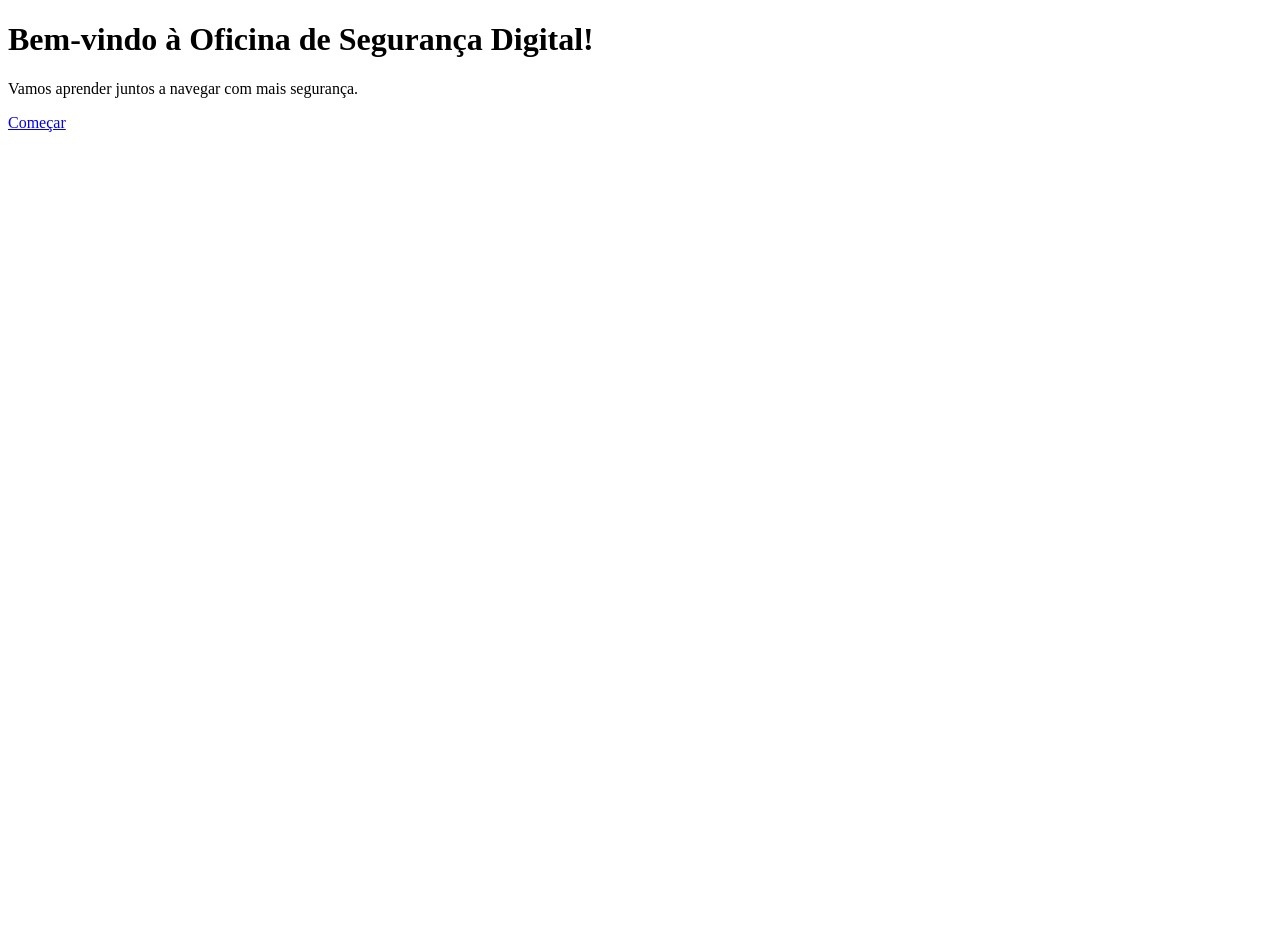
<file: src/main/resources/templates/index.html>
<!DOCTYPE html>
<html lang="pt-BR" xmlns:th="http://www.thymeleaf.org">
<head>
    <th:block th:replace="~{fragments/head :: common-head}"></th:block>
    <title>Inclusão Digital - Oficina de Segurança Online</title>
</head>
<body>
<main class="container app-narrow d-flex flex-column justify-content-center align-items-center text-center"
      style="min-height: 100vh;">
    <span class="icon-badge mb-4">
        <i class="bi bi-shield-check" aria-hidden="true"></i>
    </span>
    <h1 class="mb-3 display-5">Bem-vindo à Oficina de Segurança Digital!</h1>
    <p class="fs-4 mb-4">Vamos aprender juntos a navegar com mais segurança.</p>
    <a href="/oficina/cadastro" class="btn btn-primary btn-lg px-5 py-3 fs-3">
        Começar <i class="bi bi-arrow-right-circle" aria-hidden="true"></i>
    </a>
</main>
<th:block th:replace="~{fragments/scripts :: bootstrap-js}"></th:block>
</body>
</html>
</file>
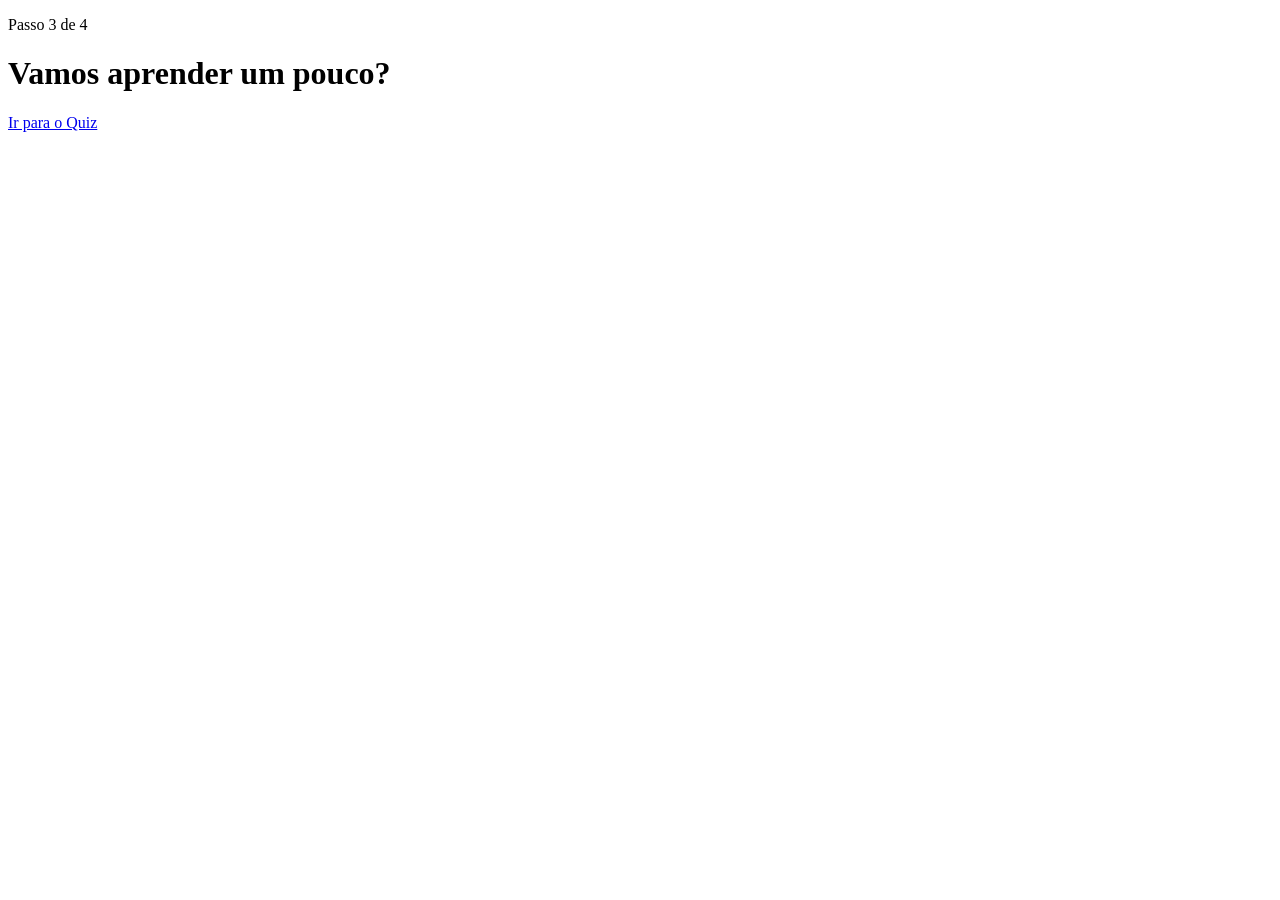
<file: src/main/resources/templates/oficina/materiais/index.html>
<!DOCTYPE html>
<html lang="pt-BR" xmlns:th="http://www.thymeleaf.org">
<head>
    <th:block th:replace="~{fragments/head :: common-head}"></th:block>
    <title>Materiais Educativos - Inclusão Digital</title>
</head>
<body>
<main class="container app-narrow py-4">
    <div class="wizard-progress mb-2"><div style="width: 75%"></div></div>
    <p class="text-center text-muted mb-4">Passo 3 de 4</p>
    <h1 class="text-center mb-4 fs-2">Vamos aprender um pouco?</h1>

    <div class="d-flex flex-column gap-3 mb-4">
        <a th:each="topic : ${topics}" th:href="@{'/oficina/materiais/' + ${topic.slug}}"
           class="btn btn-outline-primary btn-lg fs-3 py-3 text-start">
            <i th:class="'bi ' + ${topic.iconClass} + ' me-2'" aria-hidden="true"></i>
            <span th:text="${topic.title}"></span>
        </a>
    </div>

    <div class="text-center">
        <a href="/oficina/quiz" class="btn btn-primary btn-lg px-5 py-3 fs-3">
            Ir para o Quiz <i class="bi bi-arrow-right-circle" aria-hidden="true"></i>
        </a>
    </div>
</main>
<th:block th:replace="~{fragments/scripts :: bootstrap-js}"></th:block>
</body>
</html>
</file>
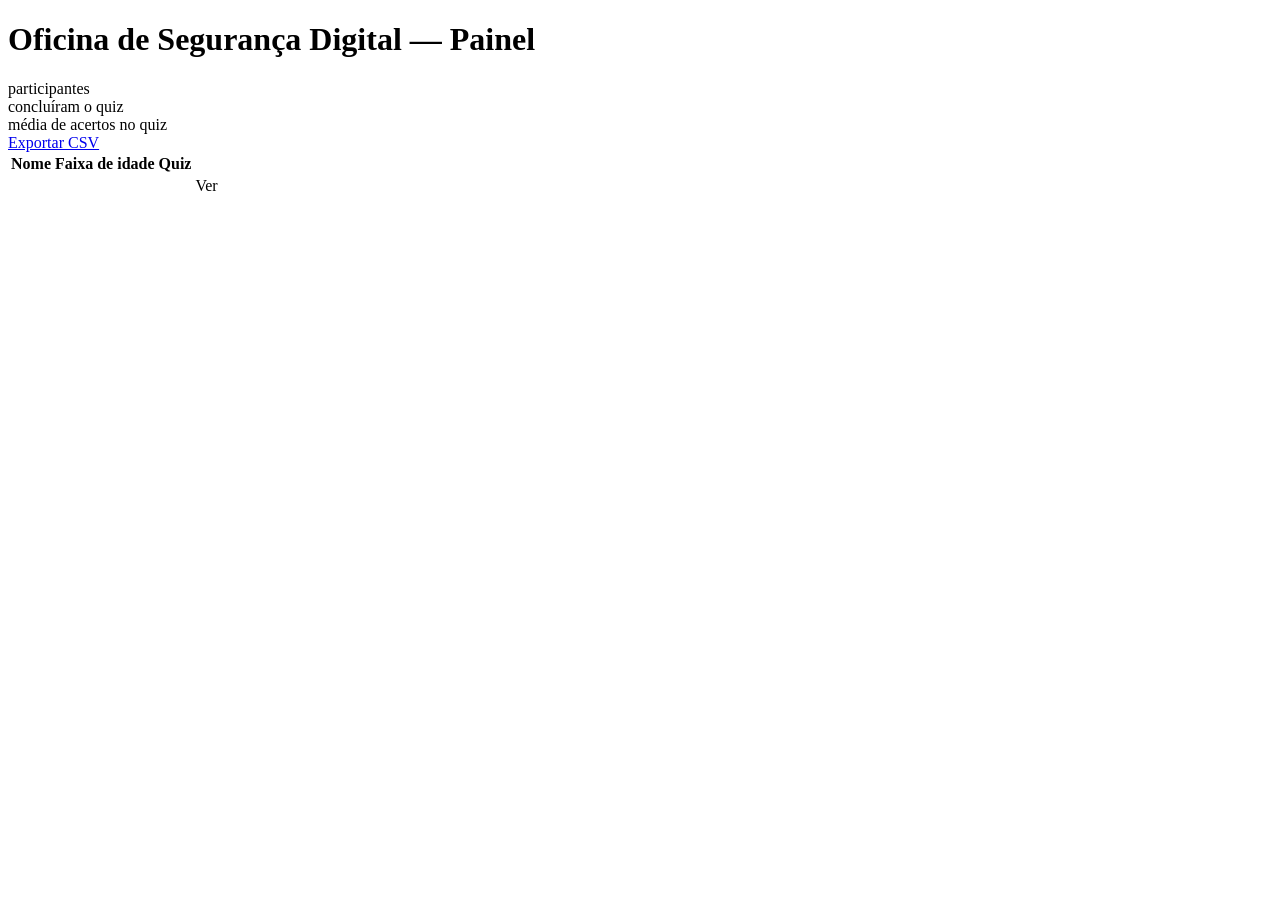
<file: src/main/resources/templates/admin/dashboard.html>
<!DOCTYPE html>
<html lang="pt-BR" xmlns:th="http://www.thymeleaf.org">
<head>
    <th:block th:replace="~{fragments/head :: common-head}"></th:block>
    <title>Painel da Oficina - Inclusão Digital</title>
</head>
<body>
<main class="container app-wide py-4">
    <h1 class="mb-4">Oficina de Segurança Digital — Painel</h1>

    <div class="row mb-4 g-3">
        <div class="col-sm-6 col-md-4">
            <div class="card h-100 p-3">
                <div class="d-flex align-items-center gap-3">
                    <span class="stat-card-icon"><i class="bi bi-people" aria-hidden="true"></i></span>
                    <div>
                        <div class="fs-2 fw-bold lh-1" th:text="${stats.totalParticipants()}"></div>
                        <div class="text-muted">participantes</div>
                    </div>
                </div>
            </div>
        </div>
        <div class="col-sm-6 col-md-4">
            <div class="card h-100 p-3">
                <div class="d-flex align-items-center gap-3">
                    <span class="stat-card-icon"><i class="bi bi-check2-circle" aria-hidden="true"></i></span>
                    <div>
                        <div class="fs-2 fw-bold lh-1" th:text="${stats.completedQuizCount()}"></div>
                        <div class="text-muted">concluíram o quiz</div>
                    </div>
                </div>
            </div>
        </div>
        <div class="col-sm-6 col-md-4">
            <div class="card h-100 p-3">
                <div class="d-flex align-items-center gap-3">
                    <span class="stat-card-icon"><i class="bi bi-graph-up" aria-hidden="true"></i></span>
                    <div>
                        <div class="fs-2 fw-bold lh-1"
                             th:text="${#numbers.formatDecimal(stats.averageScorePercentage(), 1, 0)} + '%'"></div>
                        <div class="text-muted">média de acertos no quiz</div>
                    </div>
                </div>
            </div>
        </div>
    </div>

    <div class="d-flex justify-content-end mb-3">
        <a href="/admin/participantes/exportar" class="btn btn-outline-primary">
            <i class="bi bi-download me-2" aria-hidden="true"></i>Exportar CSV
        </a>
    </div>

    <div class="card overflow-hidden">
        <div class="table-responsive">
            <table class="table table-hover align-middle mb-0">
                <thead class="table-light">
                <tr>
                    <th>Nome</th>
                    <th>Faixa de idade</th>
                    <th>Quiz</th>
                    <th></th>
                </tr>
                </thead>
                <tbody>
                <tr th:each="p : ${participants}">
                    <td th:text="${p.fullName()}"></td>
                    <td th:text="${p.ageRangeLabel()}"></td>
                    <td th:text="${p.quizScore() != null ? p.quizScore() + '/' + p.quizTotal() : '—'}"></td>
                    <td class="text-end">
                        <a th:href="@{'/admin/participantes/' + ${p.id()}}"
                           class="btn btn-sm btn-outline-secondary">
                            <i class="bi bi-eye me-1" aria-hidden="true"></i>Ver
                        </a>
                    </td>
                </tr>
                </tbody>
            </table>
        </div>
    </div>
</main>
<th:block th:replace="~{fragments/scripts :: bootstrap-js}"></th:block>
</body>
</html>
</file>
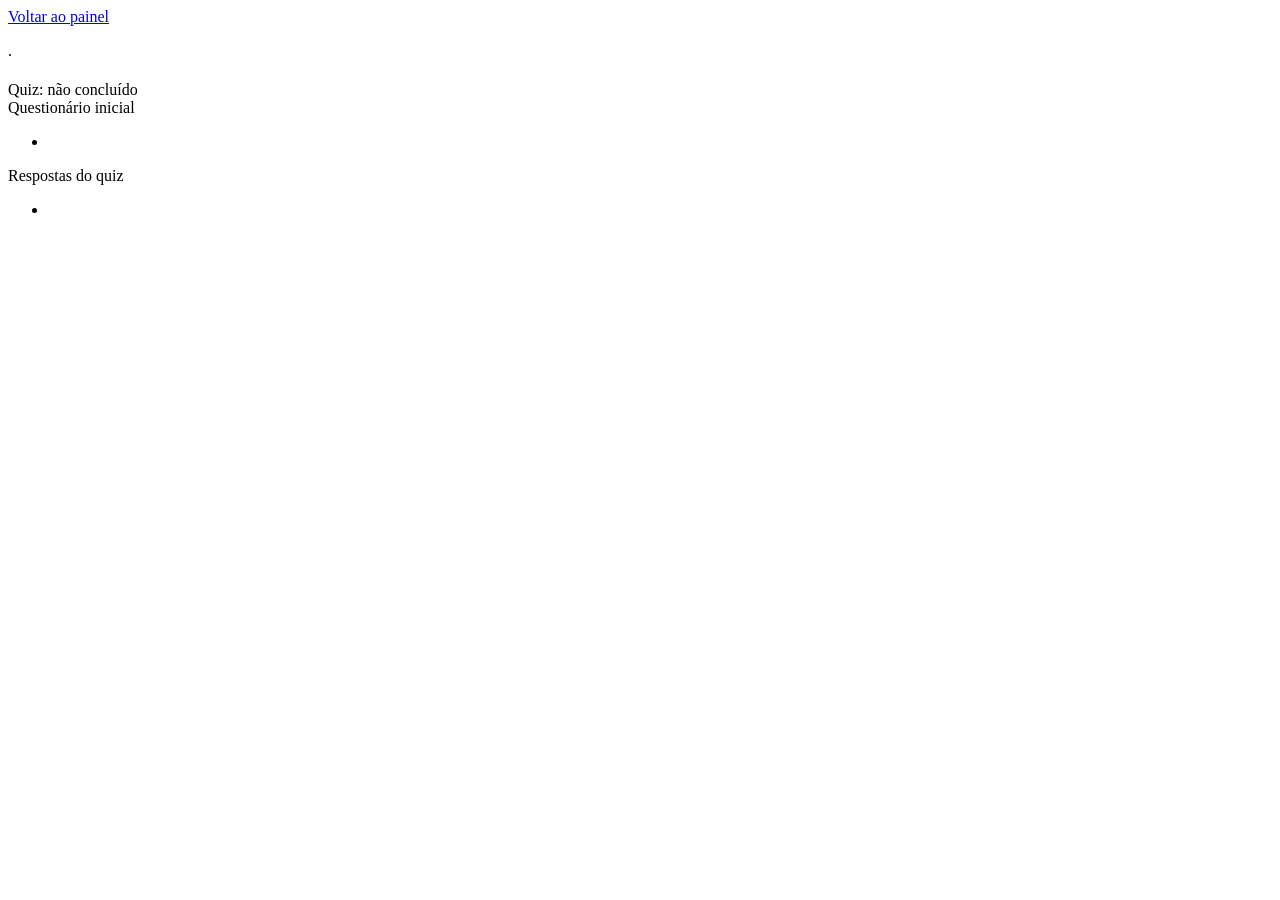
<file: src/main/resources/templates/admin/participante-detalhe.html>
<!DOCTYPE html>
<html lang="pt-BR" xmlns:th="http://www.thymeleaf.org">
<head>
    <th:block th:replace="~{fragments/head :: common-head}"></th:block>
    <title th:text="${detail.fullName()} + ' - Painel'"></title>
</head>
<body>
<main class="container app-wide py-4">
    <a href="/admin/dashboard" class="btn btn-sm btn-outline-secondary mb-3">
        <i class="bi bi-arrow-left me-1" aria-hidden="true"></i>Voltar ao painel
    </a>

    <div class="card mb-4">
        <div class="card-body">
            <h1 class="mb-1 fs-2" th:text="${detail.fullName()}"></h1>
            <p class="text-muted mb-3">
                <span th:text="${detail.ageRangeLabel()}"></span>
                <span th:if="${detail.phone()}"> · <span th:text="${detail.phone()}"></span></span>
            </p>
            <span class="badge text-bg-primary fs-6 px-3 py-2" th:if="${detail.quizScore() != null}"
                  th:text="'Quiz: ' + ${detail.quizScore()} + '/' + ${detail.quizTotal()}"></span>
            <span class="badge text-bg-secondary fs-6 px-3 py-2" th:unless="${detail.quizScore() != null}">
                Quiz: não concluído
            </span>
        </div>
    </div>

    <div class="row g-4">
        <div class="col-md-6">
            <div class="card h-100">
                <div class="card-header fw-semibold">Questionário inicial</div>
                <ul class="list-group list-group-flush">
                    <li class="list-group-item" th:each="answer : ${detail.initialAnswers()}">
                        <strong th:text="${answer.questionText()}"></strong><br/>
                        <span class="text-muted" th:text="${answer.selectedOptionText()}"></span>
                    </li>
                </ul>
            </div>
        </div>
        <div class="col-md-6">
            <div class="card h-100">
                <div class="card-header fw-semibold">Respostas do quiz</div>
                <ul class="list-group list-group-flush">
                    <li class="list-group-item" th:each="answer : ${detail.quizAnswers()}">
                        <strong th:text="${answer.questionText()}"></strong><br/>
                        <span class="text-muted" th:text="${answer.selectedOptionText()}"></span>
                    </li>
                </ul>
            </div>
        </div>
    </div>
</main>
<th:block th:replace="~{fragments/scripts :: bootstrap-js}"></th:block>
</body>
</html>
</file>
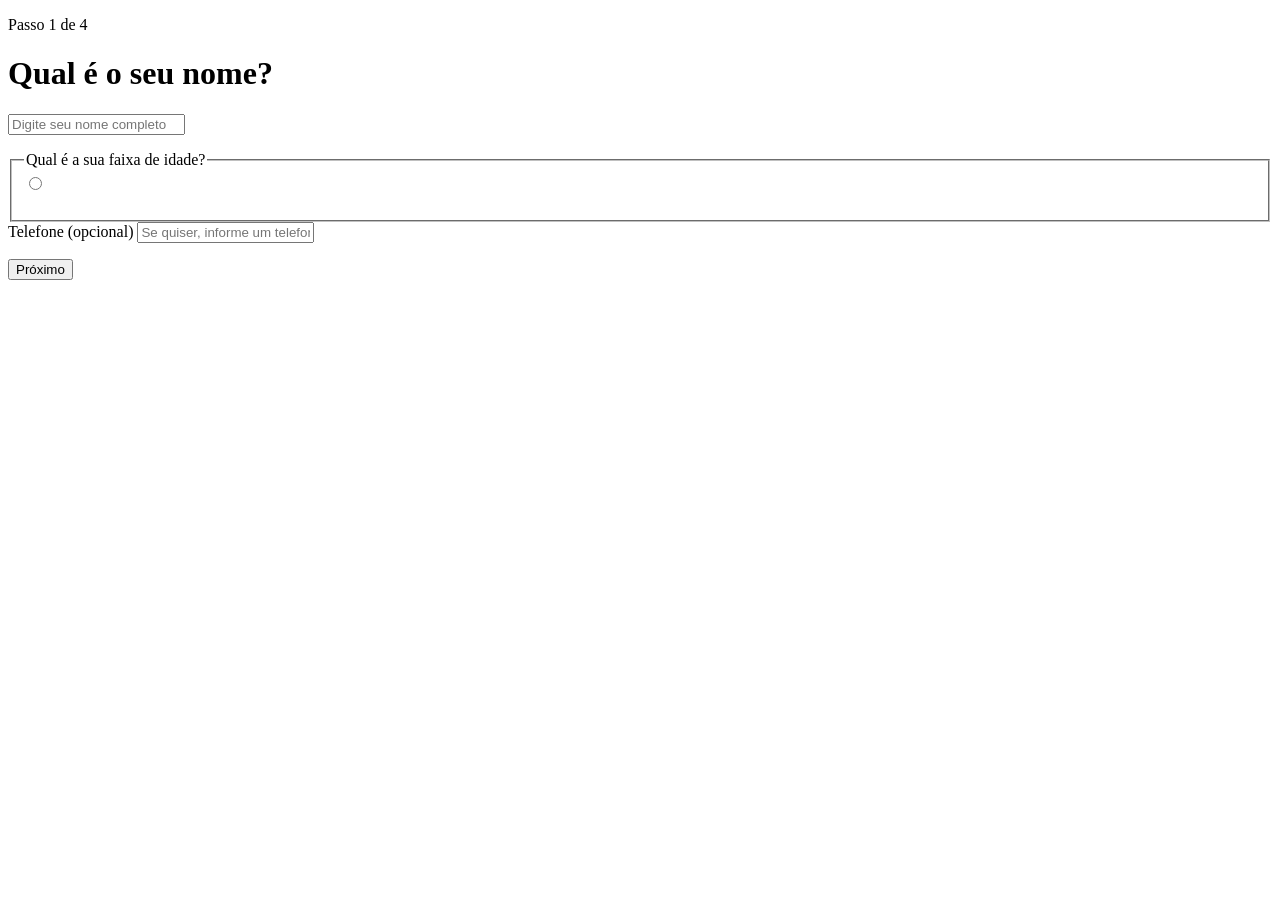
<file: src/main/resources/templates/oficina/cadastro.html>
<!DOCTYPE html>
<html lang="pt-BR" xmlns:th="http://www.thymeleaf.org">
<head>
    <th:block th:replace="~{fragments/head :: common-head}"></th:block>
    <title>Cadastro - Inclusão Digital</title>
</head>
<body>
<main class="container app-narrow py-4">
    <div class="wizard-progress mb-2"><div style="width: 25%"></div></div>
    <p class="text-center text-muted mb-4">Passo 1 de 4</p>

    <h1 id="fullNameLabel" class="text-center mb-4 fs-2">Qual é o seu nome?</h1>

    <form th:action="@{/oficina/cadastro}" th:object="${participantForm}" method="post" novalidate>

        <div class="mb-4">
            <input type="text" class="form-control form-control-lg fs-3 py-3"
                   th:classappend="${#fields.hasErrors('fullName')} ? 'is-invalid'"
                   th:field="*{fullName}" aria-labelledby="fullNameLabel" aria-required="true"
                   placeholder="Digite seu nome completo" autocomplete="name"/>
            <p class="invalid-feedback fs-5" th:if="${#fields.hasErrors('fullName')}" th:errors="*{fullName}"></p>
        </div>

        <fieldset class="mb-2">
            <legend class="text-center mb-3 fs-3">Qual é a sua faixa de idade?</legend>
            <div class="d-flex flex-wrap justify-content-center gap-3 mb-2">
                <th:block th:each="range : ${ageRanges}">
                    <input type="radio" class="btn-check" th:field="*{ageRange}" th:value="${range}"
                           autocomplete="off"/>
                    <label class="btn btn-outline-primary btn-lg fs-4 px-4 py-3"
                           th:for="${#ids.prev('ageRange')}" th:text="${range.label}"></label>
                </th:block>
            </div>
            <p class="text-danger fs-5 text-center mb-4" th:if="${#fields.hasErrors('ageRange')}"
               th:errors="*{ageRange}"></p>
        </fieldset>

        <div class="mb-4">
            <label for="phone" class="form-label fs-4">Telefone (opcional)</label>
            <input type="tel" id="phone" class="form-control form-control-lg fs-3 py-3"
                   th:classappend="${#fields.hasErrors('phone')} ? 'is-invalid'"
                   th:field="*{phone}" placeholder="Se quiser, informe um telefone" autocomplete="tel"/>
            <p class="invalid-feedback fs-5" th:if="${#fields.hasErrors('phone')}" th:errors="*{phone}"></p>
        </div>

        <div class="text-center">
            <button type="submit" class="btn btn-primary btn-lg px-5 py-3 fs-3">
                Próximo <i class="bi bi-arrow-right-circle" aria-hidden="true"></i>
            </button>
        </div>
    </form>
</main>
<th:block th:replace="~{fragments/scripts :: bootstrap-js}"></th:block>
</body>
</html>
</file>
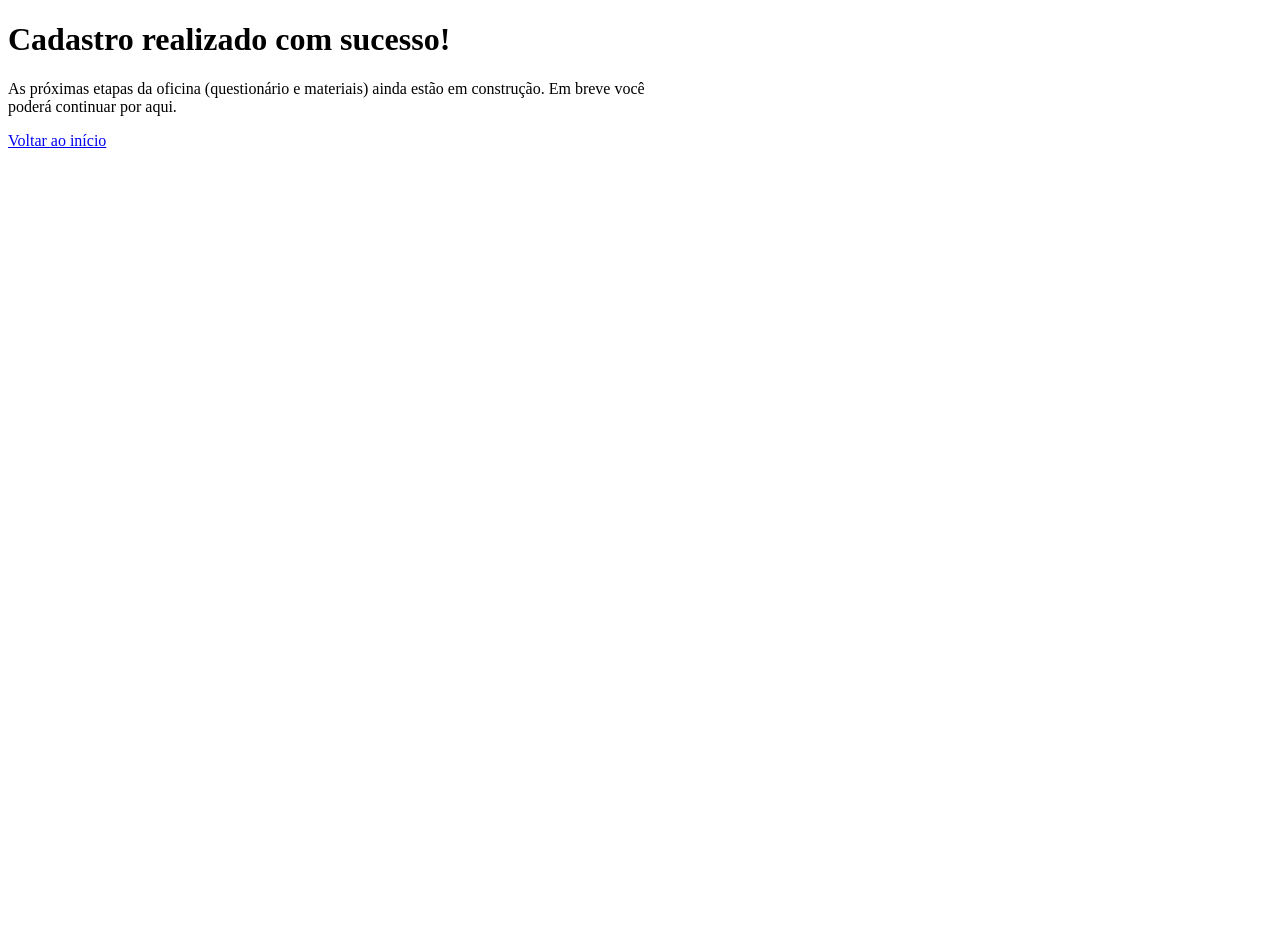
<file: src/main/resources/templates/oficina/confirmacao.html>
<!DOCTYPE html>
<html lang="pt-BR" xmlns:th="http://www.thymeleaf.org">
<head>
    <th:block th:replace="~{fragments/head :: common-head}"></th:block>
    <title>Cadastro realizado - Inclusão Digital</title>
</head>
<body>
<main class="container d-flex flex-column justify-content-center align-items-center text-center"
      style="min-height: 100vh; max-width: 640px;">
    <h1 class="mb-3 fs-2">Cadastro realizado com sucesso!</h1>
    <p class="fs-4 mb-4">
        As próximas etapas da oficina (questionário e materiais) ainda estão
        em construção. Em breve você poderá continuar por aqui.
    </p>
    <a href="/" class="btn btn-outline-primary btn-lg px-5 py-3 fs-4">Voltar ao início</a>
</main>
<th:block th:replace="~{fragments/scripts :: bootstrap-js}"></th:block>
</body>
</html>
</file>
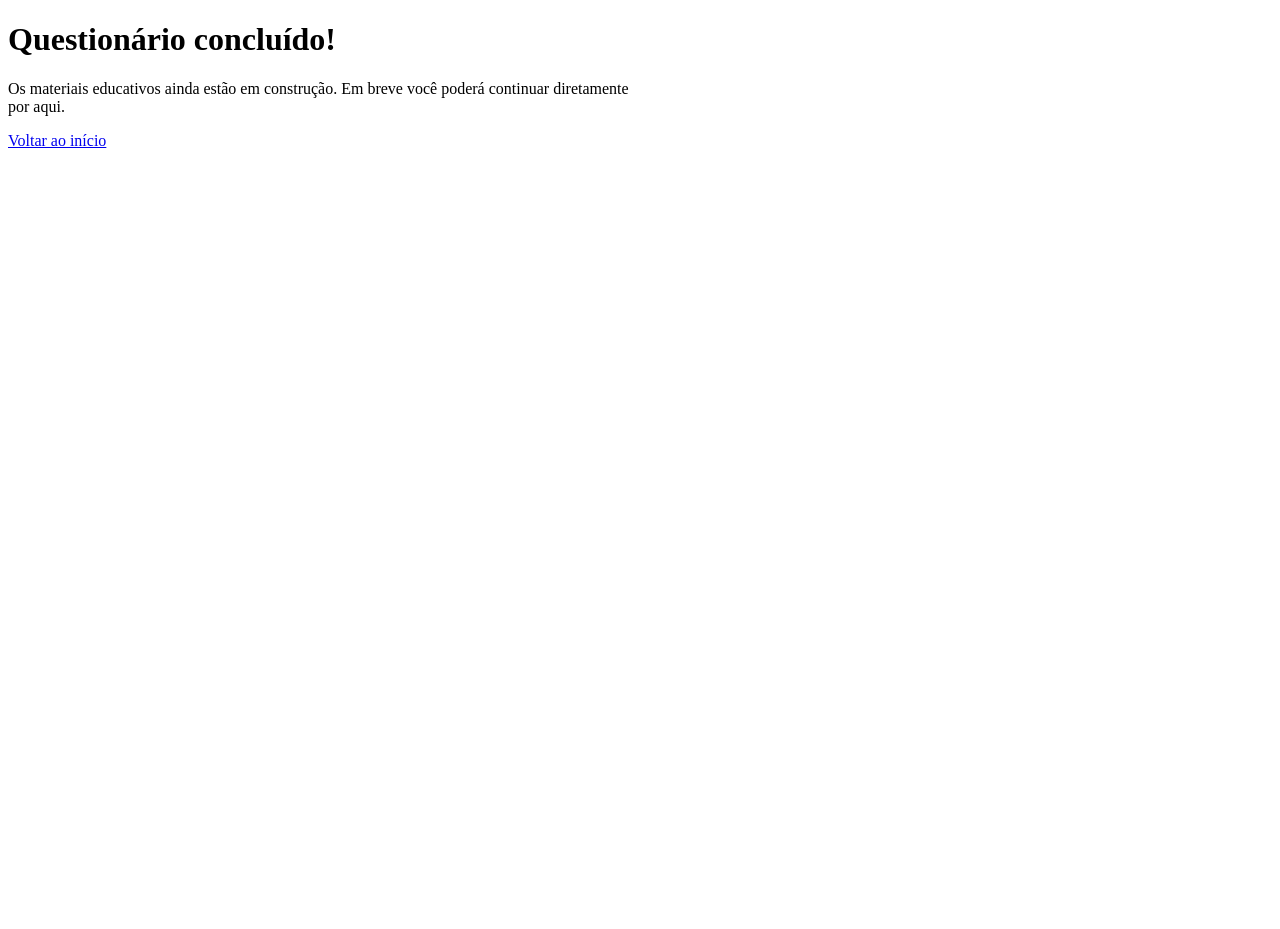
<file: src/main/resources/templates/oficina/questionario-confirmacao.html>
<!DOCTYPE html>
<html lang="pt-BR" xmlns:th="http://www.thymeleaf.org">
<head>
    <th:block th:replace="~{fragments/head :: common-head}"></th:block>
    <title>Questionário concluído - Inclusão Digital</title>
</head>
<body>
<main class="container d-flex flex-column justify-content-center align-items-center text-center"
      style="min-height: 100vh; max-width: 640px;">
    <h1 class="mb-3 fs-2">Questionário concluído!</h1>
    <p class="fs-4 mb-4">
        Os materiais educativos ainda estão em construção. Em breve você
        poderá continuar diretamente por aqui.
    </p>
    <a href="/" class="btn btn-outline-primary btn-lg px-5 py-3 fs-4">Voltar ao início</a>
</main>
<th:block th:replace="~{fragments/scripts :: bootstrap-js}"></th:block>
</body>
</html>
</file>
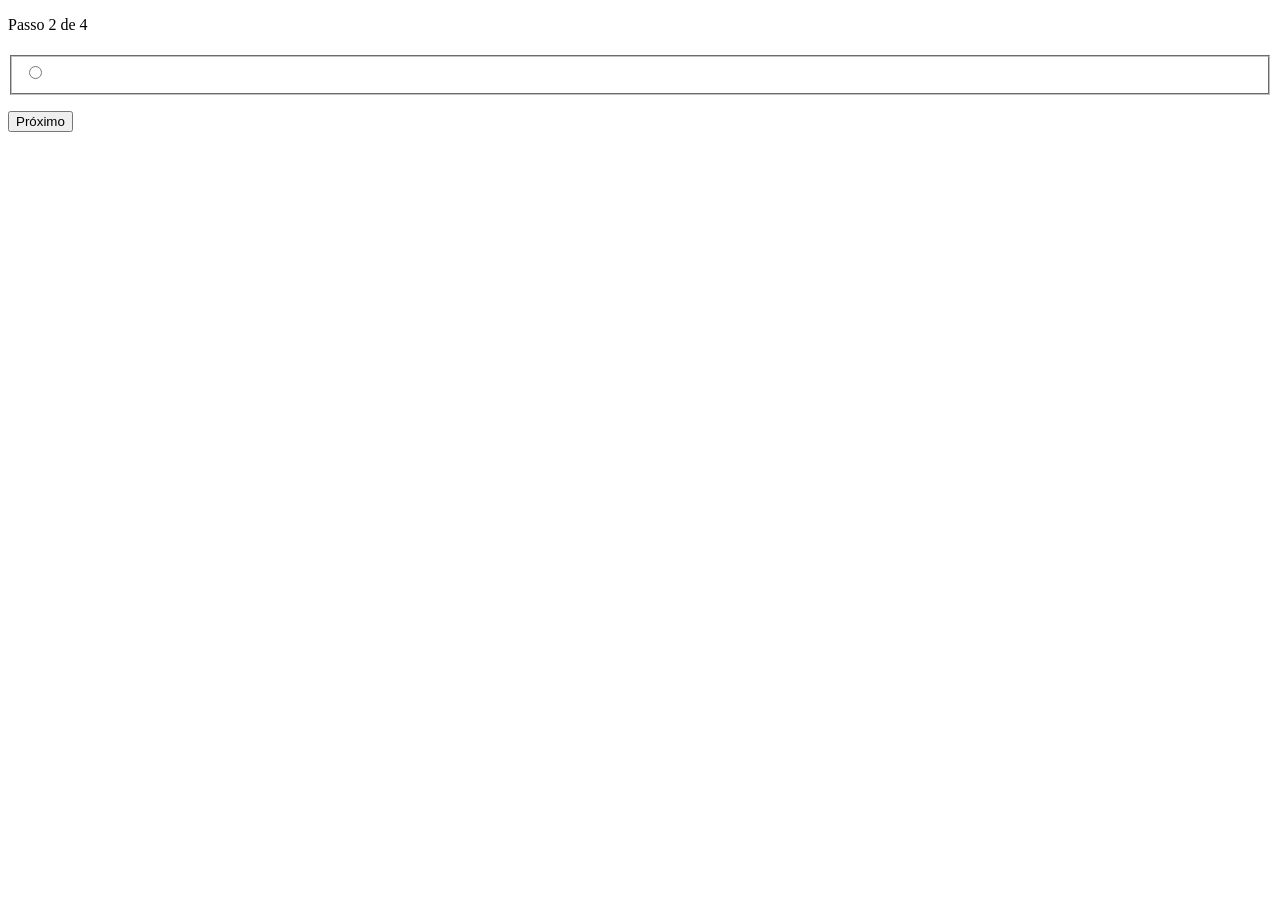
<file: src/main/resources/templates/oficina/questionario.html>
<!DOCTYPE html>
<html lang="pt-BR" xmlns:th="http://www.thymeleaf.org">
<head>
    <th:block th:replace="~{fragments/head :: common-head}"></th:block>
    <title>Questionário Inicial - Inclusão Digital</title>
</head>
<body>
<main class="container app-narrow py-4">
    <div class="wizard-progress mb-2"><div style="width: 50%"></div></div>
    <p class="text-center text-muted mb-1">Passo 2 de 4</p>
    <p class="text-center text-muted mb-3"
       th:text="'Pergunta ' + ${currentPosition} + ' de ' + ${totalQuestions}"></p>

    <h1 id="questionHeading" class="text-center mb-4 fs-2" th:text="${question.text}"></h1>

    <form th:action="@{/oficina/questionario}" method="post">
        <input type="hidden" name="questionId" th:value="${question.id}"/>

        <fieldset aria-labelledby="questionHeading">
            <div class="d-flex flex-column gap-3 mb-3">
                <div th:each="option : ${question.options}">
                    <input type="radio" class="btn-check" name="optionId" th:id="${'option-' + option.id}"
                           th:value="${option.id}" autocomplete="off"/>
                    <label class="btn btn-outline-primary btn-lg w-100 fs-3 py-3"
                           th:for="${'option-' + option.id}" th:text="${option.text}"></label>
                </div>
            </div>
        </fieldset>

        <p class="text-danger fs-5 text-center mb-3" th:if="${erro}" th:text="${erro}"></p>

        <div class="text-center">
            <button type="submit" class="btn btn-primary btn-lg px-5 py-3 fs-3">
                Próximo <i class="bi bi-arrow-right-circle" aria-hidden="true"></i>
            </button>
        </div>
    </form>
</main>
<th:block th:replace="~{fragments/scripts :: bootstrap-js}"></th:block>
</body>
</html>
</file>
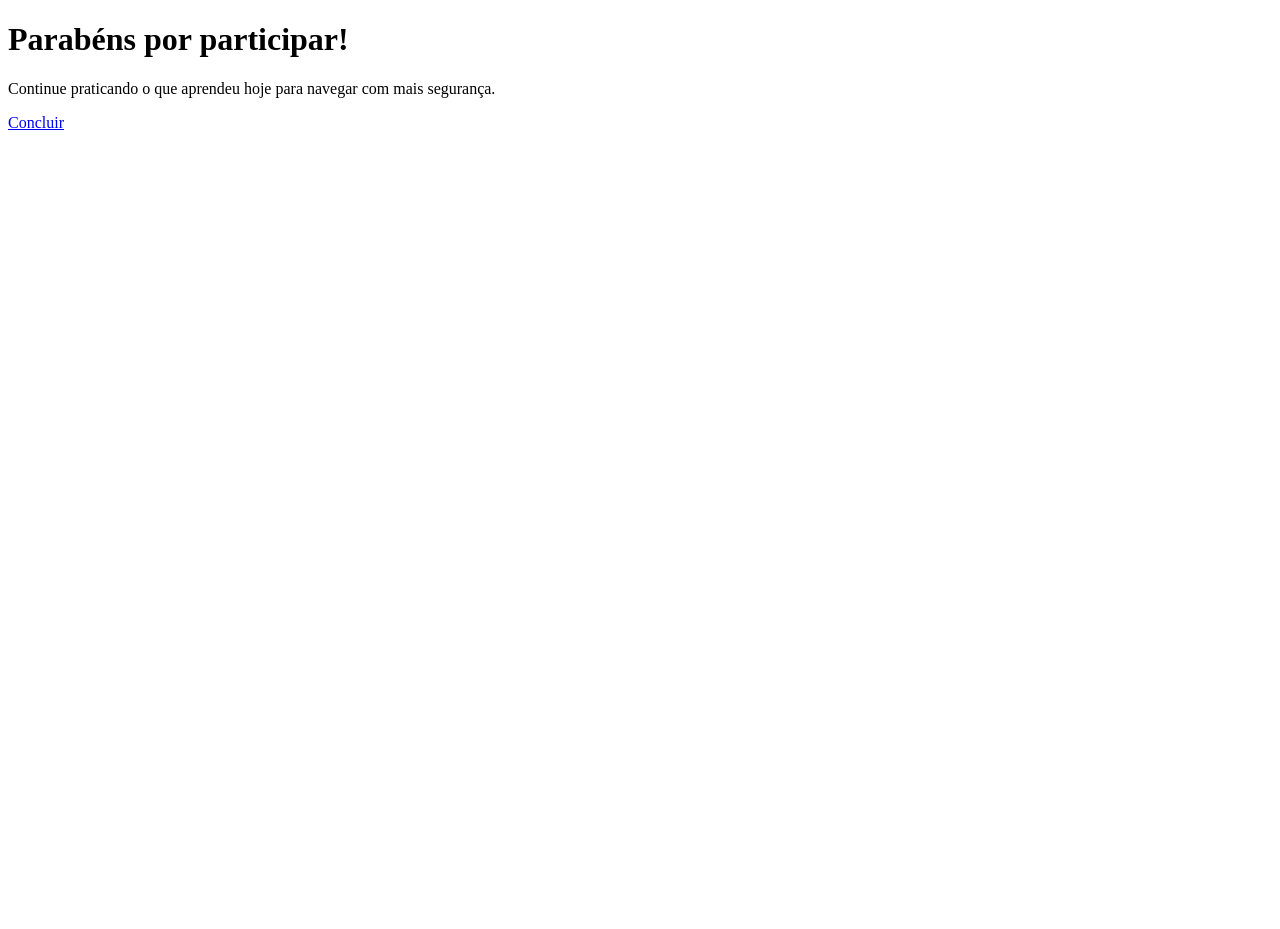
<file: src/main/resources/templates/oficina/quiz-resultado.html>
<!DOCTYPE html>
<html lang="pt-BR" xmlns:th="http://www.thymeleaf.org">
<head>
    <th:block th:replace="~{fragments/head :: common-head}"></th:block>
    <title>Resultado do Quiz - Inclusão Digital</title>
</head>
<body>
<main class="container app-narrow d-flex flex-column justify-content-center align-items-center text-center"
      style="min-height: 100vh;">
    <span class="icon-badge mb-4">
        <i class="bi bi-trophy" aria-hidden="true"></i>
    </span>
    <h1 class="mb-3 fs-2">Parabéns por participar!</h1>
    <p class="fs-3 mb-4" th:text="'Você acertou ' + ${score} + ' de ' + ${total} + ' perguntas'"></p>
    <p class="fs-4 mb-4">
        Continue praticando o que aprendeu hoje para navegar com mais segurança.
    </p>
    <a href="/oficina/quiz/concluir" class="btn btn-primary btn-lg px-5 py-3 fs-3">
        Concluir <i class="bi bi-check-circle" aria-hidden="true"></i>
    </a>
</main>
<th:block th:replace="~{fragments/scripts :: bootstrap-js}"></th:block>
</body>
</html>
</file>
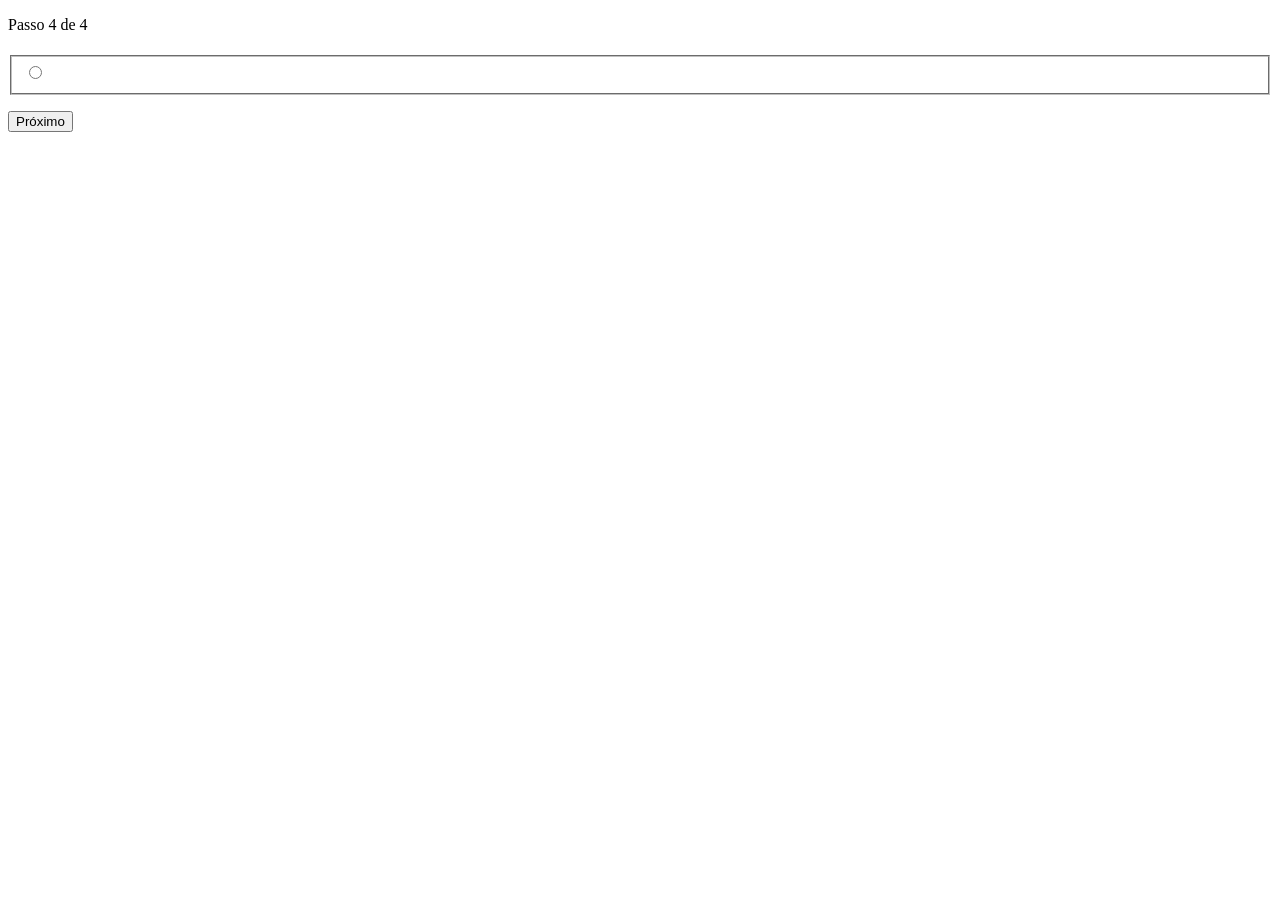
<file: src/main/resources/templates/oficina/quiz.html>
<!DOCTYPE html>
<html lang="pt-BR" xmlns:th="http://www.thymeleaf.org">
<head>
    <th:block th:replace="~{fragments/head :: common-head}"></th:block>
    <title>Quiz - Inclusão Digital</title>
</head>
<body>
<main class="container app-narrow py-4">
    <div class="wizard-progress mb-2"><div style="width: 100%"></div></div>
    <p class="text-center text-muted mb-1">Passo 4 de 4</p>
    <p class="text-center text-muted mb-3"
       th:text="'Pergunta ' + ${currentPosition} + ' de ' + ${totalQuestions}"></p>

    <h1 id="questionHeading" class="text-center mb-4 fs-2" th:text="${question.text}"></h1>

    <form th:action="@{/oficina/quiz}" method="post">
        <input type="hidden" name="questionId" th:value="${question.id}"/>

        <fieldset aria-labelledby="questionHeading">
            <div class="d-flex flex-column gap-3 mb-3">
                <div th:each="option : ${question.options}">
                    <input type="radio" class="btn-check" name="optionId" th:id="${'option-' + option.id}"
                           th:value="${option.id}" autocomplete="off"/>
                    <label class="btn btn-outline-primary btn-lg w-100 fs-3 py-3"
                           th:for="${'option-' + option.id}" th:text="${option.text}"></label>
                </div>
            </div>
        </fieldset>

        <p class="text-danger fs-5 text-center mb-3" th:if="${erro}" th:text="${erro}"></p>

        <div class="text-center">
            <button type="submit" class="btn btn-primary btn-lg px-5 py-3 fs-3">
                Próximo <i class="bi bi-arrow-right-circle" aria-hidden="true"></i>
            </button>
        </div>
    </form>
</main>
<th:block th:replace="~{fragments/scripts :: bootstrap-js}"></th:block>
</body>
</html>
</file>
